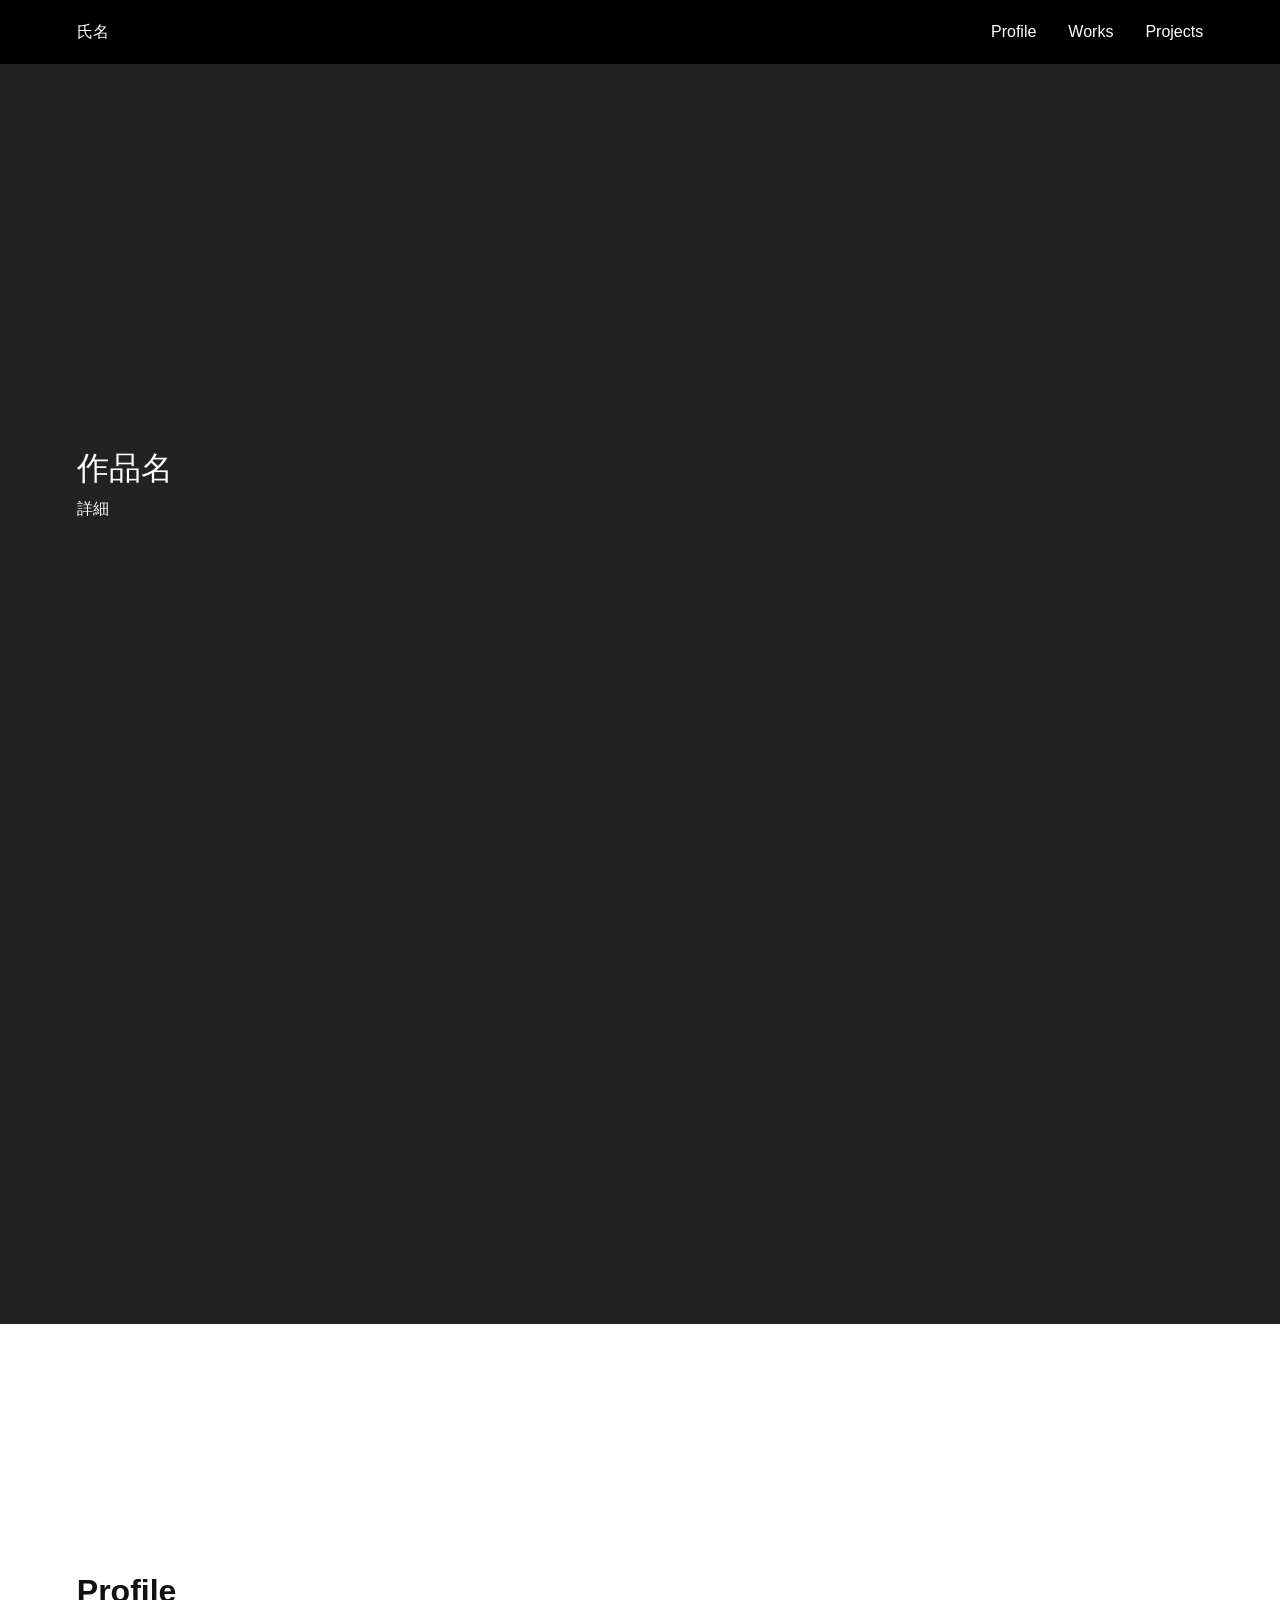
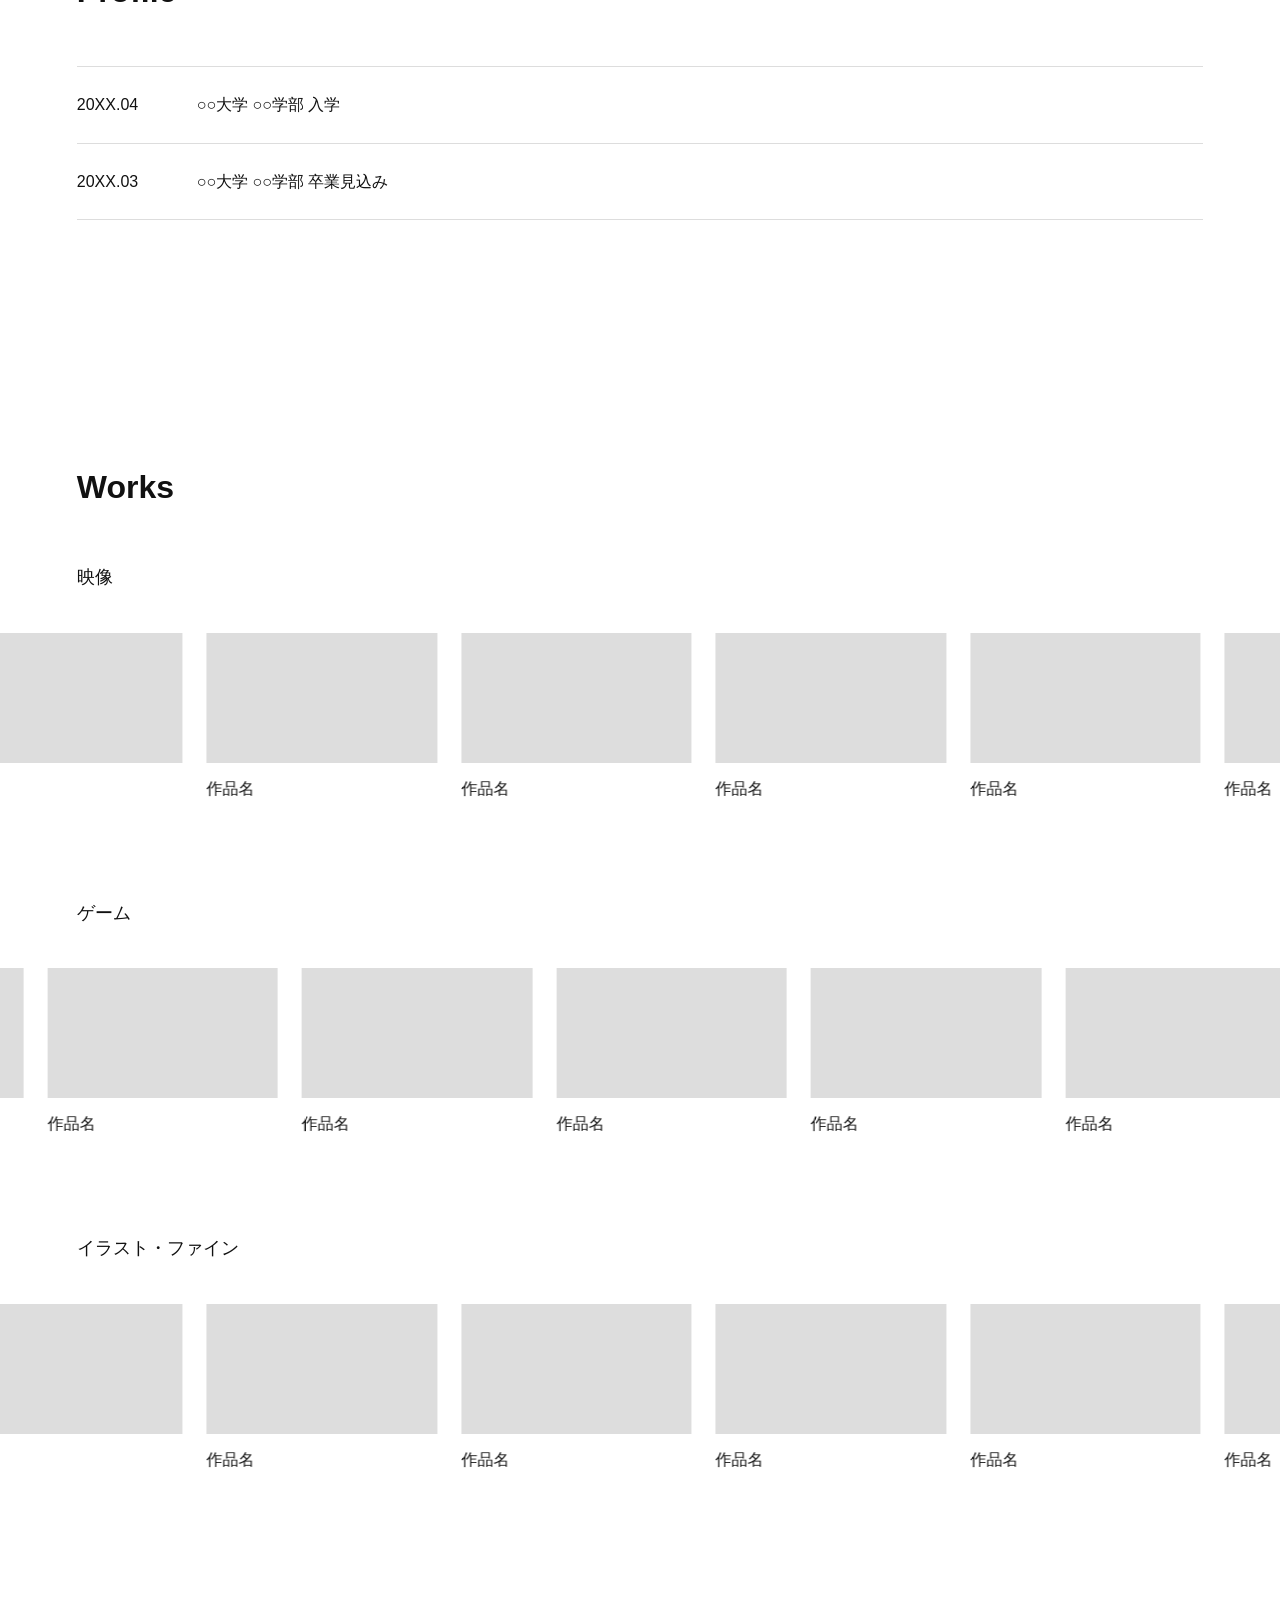
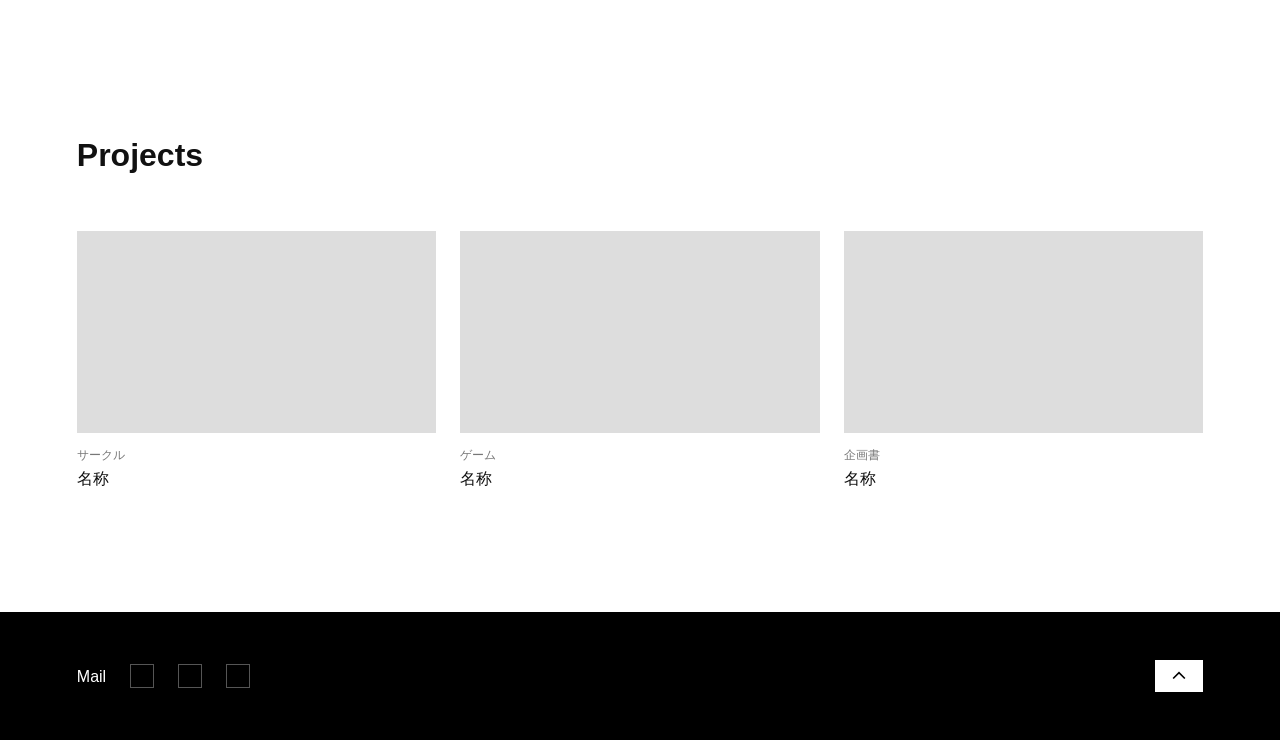
<file: index.html>
<!doctype html>
<html lang="ja">
<head>
<meta charset="utf-8">
<meta name="viewport" content="width=device-width, initial-scale=1">
<title>氏名 | Portfolio</title>
<link rel="stylesheet" href="style.css?v=4">
</head>
<body id="top">

<div class="curtain"></div>

<header class="site-header">
  <a class="site-name" href="./">氏名</a>
  <nav>
    <a href="#profile">Profile</a>
    <a href="#works">Works</a>
    <a href="#projects">Projects</a>
  </nav>
</header>

<section class="hero">
  <div class="hero-sticky">
    <!-- 背景映像: assets/hero.mp4 を置いて src を指定 -->
    <video class="hero-video" autoplay muted loop playsinline></video>
    <div class="hero-caption">
      <p class="hero-title">作品名</p>
      <a href="works/work-01.html">詳細</a>
    </div>
  </div>
</section>

<main>

  <section id="profile" class="section">
    <h2>Profile</h2>
    <dl class="history">
      <dt>20XX.04</dt><dd>○○大学 ○○学部 入学</dd>
      <dt>20XX.03</dt><dd>○○大学 ○○学部 卒業見込み</dd>
    </dl>
  </section>

  <section id="works" class="section section--works">
    <h2>Works</h2>
    <div class="category">
      <h3>映像</h3>
      <div class="carousel">
        <ul class="carousel-track">
          <li><a href="works/work-01.html"><div class="thumb"></div><p>作品名</p></a></li>
          <li><a href="works/work-01.html"><div class="thumb"></div><p>作品名</p></a></li>
          <li><a href="works/work-01.html"><div class="thumb"></div><p>作品名</p></a></li>
          <li><a href="works/work-01.html"><div class="thumb"></div><p>作品名</p></a></li>
          <li><a href="works/work-01.html"><div class="thumb"></div><p>作品名</p></a></li>
        </ul>
      </div>
    </div>
    <div class="category">
      <h3>ゲーム</h3>
      <div class="carousel">
        <ul class="carousel-track">
          <li><a href="works/work-01.html"><div class="thumb"></div><p>作品名</p></a></li>
          <li><a href="works/work-01.html"><div class="thumb"></div><p>作品名</p></a></li>
          <li><a href="works/work-01.html"><div class="thumb"></div><p>作品名</p></a></li>
          <li><a href="works/work-01.html"><div class="thumb"></div><p>作品名</p></a></li>
          <li><a href="works/work-01.html"><div class="thumb"></div><p>作品名</p></a></li>
        </ul>
      </div>
    </div>
    <div class="category">
      <h3>イラスト・ファイン</h3>
      <div class="carousel">
        <ul class="carousel-track">
          <li><a href="works/work-01.html"><div class="thumb"></div><p>作品名</p></a></li>
          <li><a href="works/work-01.html"><div class="thumb"></div><p>作品名</p></a></li>
          <li><a href="works/work-01.html"><div class="thumb"></div><p>作品名</p></a></li>
          <li><a href="works/work-01.html"><div class="thumb"></div><p>作品名</p></a></li>
          <li><a href="works/work-01.html"><div class="thumb"></div><p>作品名</p></a></li>
        </ul>
      </div>
    </div>
  </section>

  <section id="projects" class="section">
    <h2>Projects</h2>
    <ul class="projects">
      <li><a href="#"><div class="thumb"></div><p class="project-type">サークル</p><p>名称</p></a></li>
      <li><a href="#"><div class="thumb"></div><p class="project-type">ゲーム</p><p>名称</p></a></li>
      <li><a href="#"><div class="thumb"></div><p class="project-type">企画書</p><p>名称</p></a></li>
    </ul>
  </section>

</main>

<footer class="site-footer">
  <div class="footer-links">
    <a href="mailto:">Mail</a>
    <a class="icon" href="#" aria-label="X"></a>
    <a class="icon" href="#" aria-label="Instagram"></a>
    <a class="icon" href="#" aria-label="GitHub"></a>
  </div>
  <a class="to-top" href="#top" aria-label="Top">
    <svg viewBox="0 0 24 24" width="20" height="20"><path d="M5 15l7-7 7 7" fill="none" stroke="currentColor" stroke-width="2"/></svg>
  </a>
</footer>

<script src="script.js?v=2"></script>
</body>
</html>
</file>
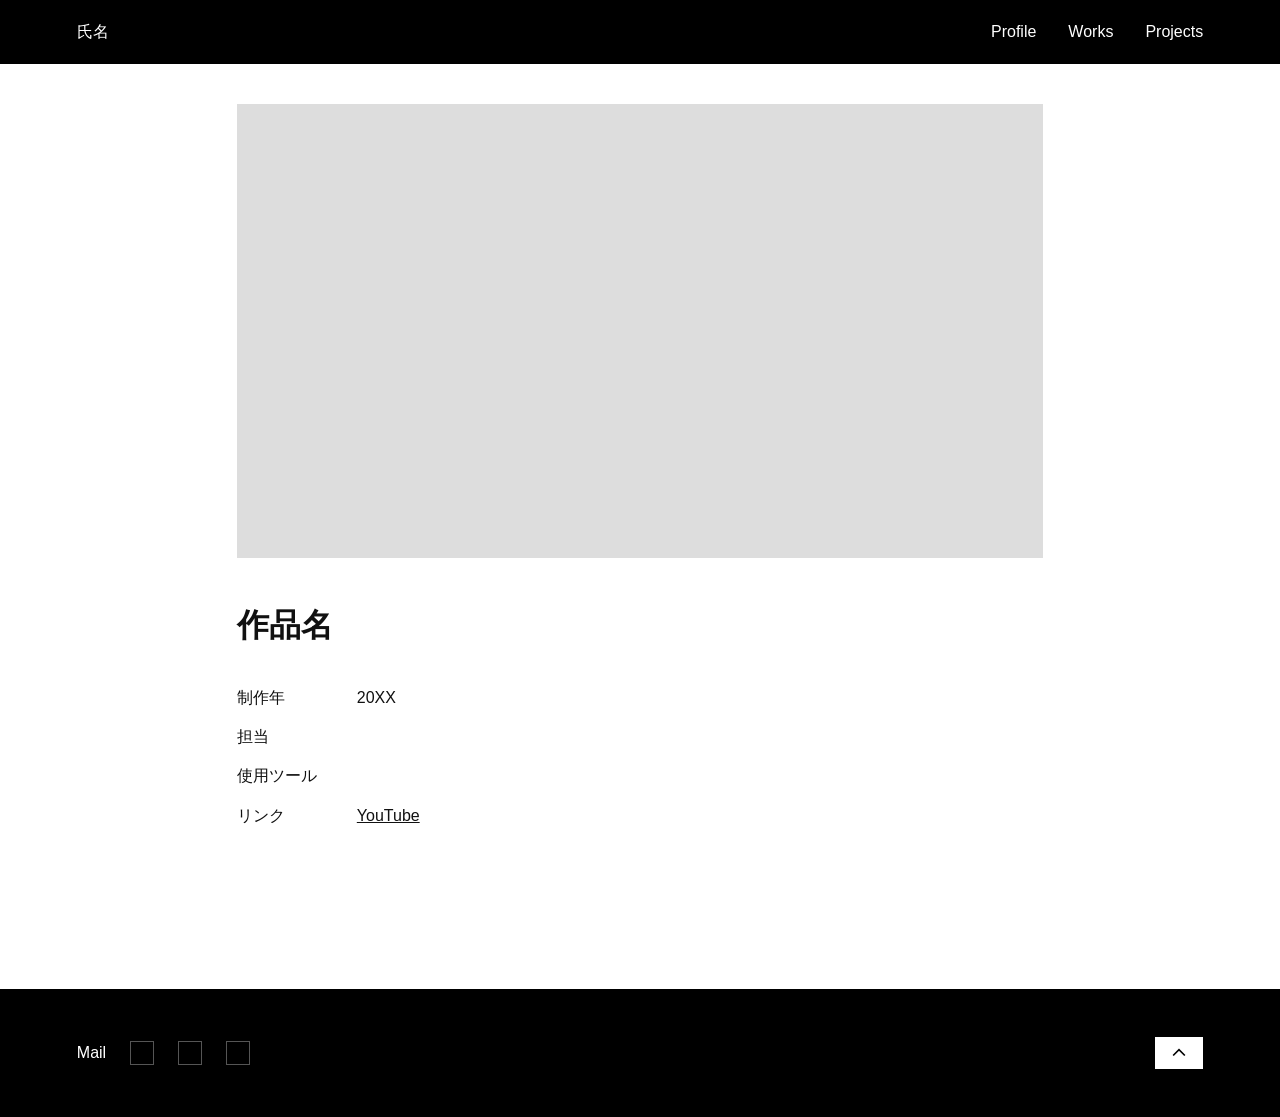
<file: works/work-01.html>
<!doctype html>
<html lang="ja">
<head>
<meta charset="utf-8">
<meta name="viewport" content="width=device-width, initial-scale=1">
<title>作品名 | 氏名</title>
<link rel="stylesheet" href="../style.css?v=4">
</head>
<body id="top">

<div class="curtain"></div>

<header class="site-header">
  <a class="site-name" href="../">氏名</a>
  <nav>
    <a href="../#profile">Profile</a>
    <a href="../#works">Works</a>
    <a href="../#projects">Projects</a>
  </nav>
</header>

<main class="work">
  <div class="thumb"></div>
  <h1>作品名</h1>
  <dl class="work-meta">
    <dt>制作年</dt><dd>20XX</dd>
    <dt>担当</dt><dd></dd>
    <dt>使用ツール</dt><dd></dd>
    <dt>リンク</dt><dd><a href="#">YouTube</a></dd>
  </dl>
  <p></p>
</main>

<footer class="site-footer">
  <div class="footer-links">
    <a href="mailto:">Mail</a>
    <a class="icon" href="#" aria-label="X"></a>
    <a class="icon" href="#" aria-label="Instagram"></a>
    <a class="icon" href="#" aria-label="GitHub"></a>
  </div>
  <a class="to-top" href="#top" aria-label="Top">
    <svg viewBox="0 0 24 24" width="20" height="20"><path d="M5 15l7-7 7 7" fill="none" stroke="currentColor" stroke-width="2"/></svg>
  </a>
</footer>

<script src="../script.js?v=2"></script>
</body>
</html>
</file>
<file: style.css>
* {
  box-sizing: border-box;
  margin: 0;
  padding: 0;
}

html {
  scroll-behavior: smooth;
  scroll-padding-top: 64px;
}

body {
  font-family: "Helvetica Neue", Arial, "Hiragino Sans", "Noto Sans JP", sans-serif;
  color: #111;
  background: #fff;
  line-height: 1.7;
}

a {
  color: inherit;
  text-decoration: none;
}

ul {
  list-style: none;
}

/* 読み込み時のフェードイン（後で読み込み中UIを入れる場所） */
.curtain {
  position: fixed;
  inset: 0;
  z-index: 1000;
  background: #000;
  transition: opacity 1.2s ease;
}

body.loaded .curtain {
  opacity: 0;
  pointer-events: none;
}

/* header */
.site-header {
  position: sticky;
  top: 0;
  z-index: 100;
  height: 64px;
  display: flex;
  justify-content: space-between;
  align-items: center;
  padding: 0 6vw;
  background: #000;
  color: #fff;
}

.site-header nav {
  display: flex;
  gap: 32px;
}

/* hero */
.hero {
  position: relative;
  height: 140vh;
  background: #222;
  color: #fff;
}

.hero-sticky {
  position: sticky;
  top: 64px;
  height: calc(100vh - 64px);
  overflow: hidden;
}

.hero-video {
  position: absolute;
  inset: 0;
  width: 100%;
  height: 100%;
  object-fit: cover;
}

.hero-caption {
  position: absolute;
  left: 6vw;
  top: 50%;
  transform: translateY(-50%);
}

.hero-title {
  font-size: 32px;
}

/* sections */
.section {
  padding: 120px 6vw;
}

#profile {
  padding-top: 240px;
}

.section h2 {
  font-size: 32px;
  margin-bottom: 48px;
}

.history {
  display: grid;
  grid-template-columns: 120px 1fr;
  border-top: 1px solid #ddd;
}

.history dt,
.history dd {
  padding: 24px 0;
  border-bottom: 1px solid #ddd;
}

.thumb {
  aspect-ratio: 16 / 9;
  background: #ddd;
}

/* works */
.category + .category {
  margin-top: 80px;
}

.category h3 {
  font-size: 18px;
  font-weight: normal;
  margin-bottom: 24px;
}

.carousel {
  margin: 0 -6vw;
  padding: 16px 0;
  overflow: hidden;
  touch-action: pan-y;
  user-select: none;
  -webkit-user-select: none;
  cursor: grab;
}

.carousel-track {
  display: flex;
  gap: 24px;
  width: max-content;
  will-change: transform;
}

.carousel-track li {
  flex: none;
  width: 18vw;
}

.carousel-track .thumb {
  transition: transform 0.3s ease, box-shadow 0.3s ease;
}

.carousel-track a:hover .thumb {
  transform: scale(1.04);
  box-shadow: 0 8px 24px rgba(0, 0, 0, 0.18);
}

.carousel-track p {
  margin-top: 12px;
}

/* projects */
.projects {
  display: grid;
  grid-template-columns: repeat(3, 1fr);
  gap: 24px;
}

.projects .thumb {
  margin-bottom: 12px;
}

.project-type {
  font-size: 12px;
  color: #777;
}

/* footer */
.site-footer {
  display: flex;
  justify-content: space-between;
  align-items: center;
  padding: 48px 6vw;
  background: #000;
  color: #fff;
}

.footer-links {
  display: flex;
  align-items: center;
  gap: 24px;
}

.footer-links .icon {
  display: block;
  width: 24px;
  height: 24px;
  border: 1px solid #555;
}

.to-top {
  display: flex;
  justify-content: center;
  align-items: center;
  width: 48px;
  height: 32px;
  background: #fff;
  color: #000;
}

/* work detail */
.work {
  max-width: 960px;
  margin: 0 auto;
  padding: 40px 6vw 120px;
}

.work h1 {
  font-size: 32px;
  margin: 40px 0 32px;
}

.work-meta {
  display: grid;
  grid-template-columns: 120px 1fr;
  gap: 12px 0;
  margin-bottom: 40px;
}

.work-meta a {
  text-decoration: underline;
}

@media (max-width: 768px) {
  .site-header nav {
    gap: 16px;
    font-size: 14px;
  }
  .hero-title {
    font-size: 20px;
  }
  .section {
    padding: 80px 6vw;
  }
  #profile {
    padding-top: 160px;
  }
  .section h2 {
    font-size: 20px;
    margin-bottom: 32px;
  }
  .category + .category {
    margin-top: 56px;
  }
  .category h3 {
    font-size: 15px;
    margin-bottom: 16px;
  }
  .carousel-track {
    gap: 16px;
  }
  .carousel-track li {
    width: 31vw;
  }
  .carousel-track p {
    font-size: 12px;
    margin-top: 8px;
  }
  .projects {
    grid-template-columns: 1fr;
  }
  .history {
    grid-template-columns: 90px 1fr;
  }
  .work h1 {
    font-size: 20px;
  }
}
</file>
